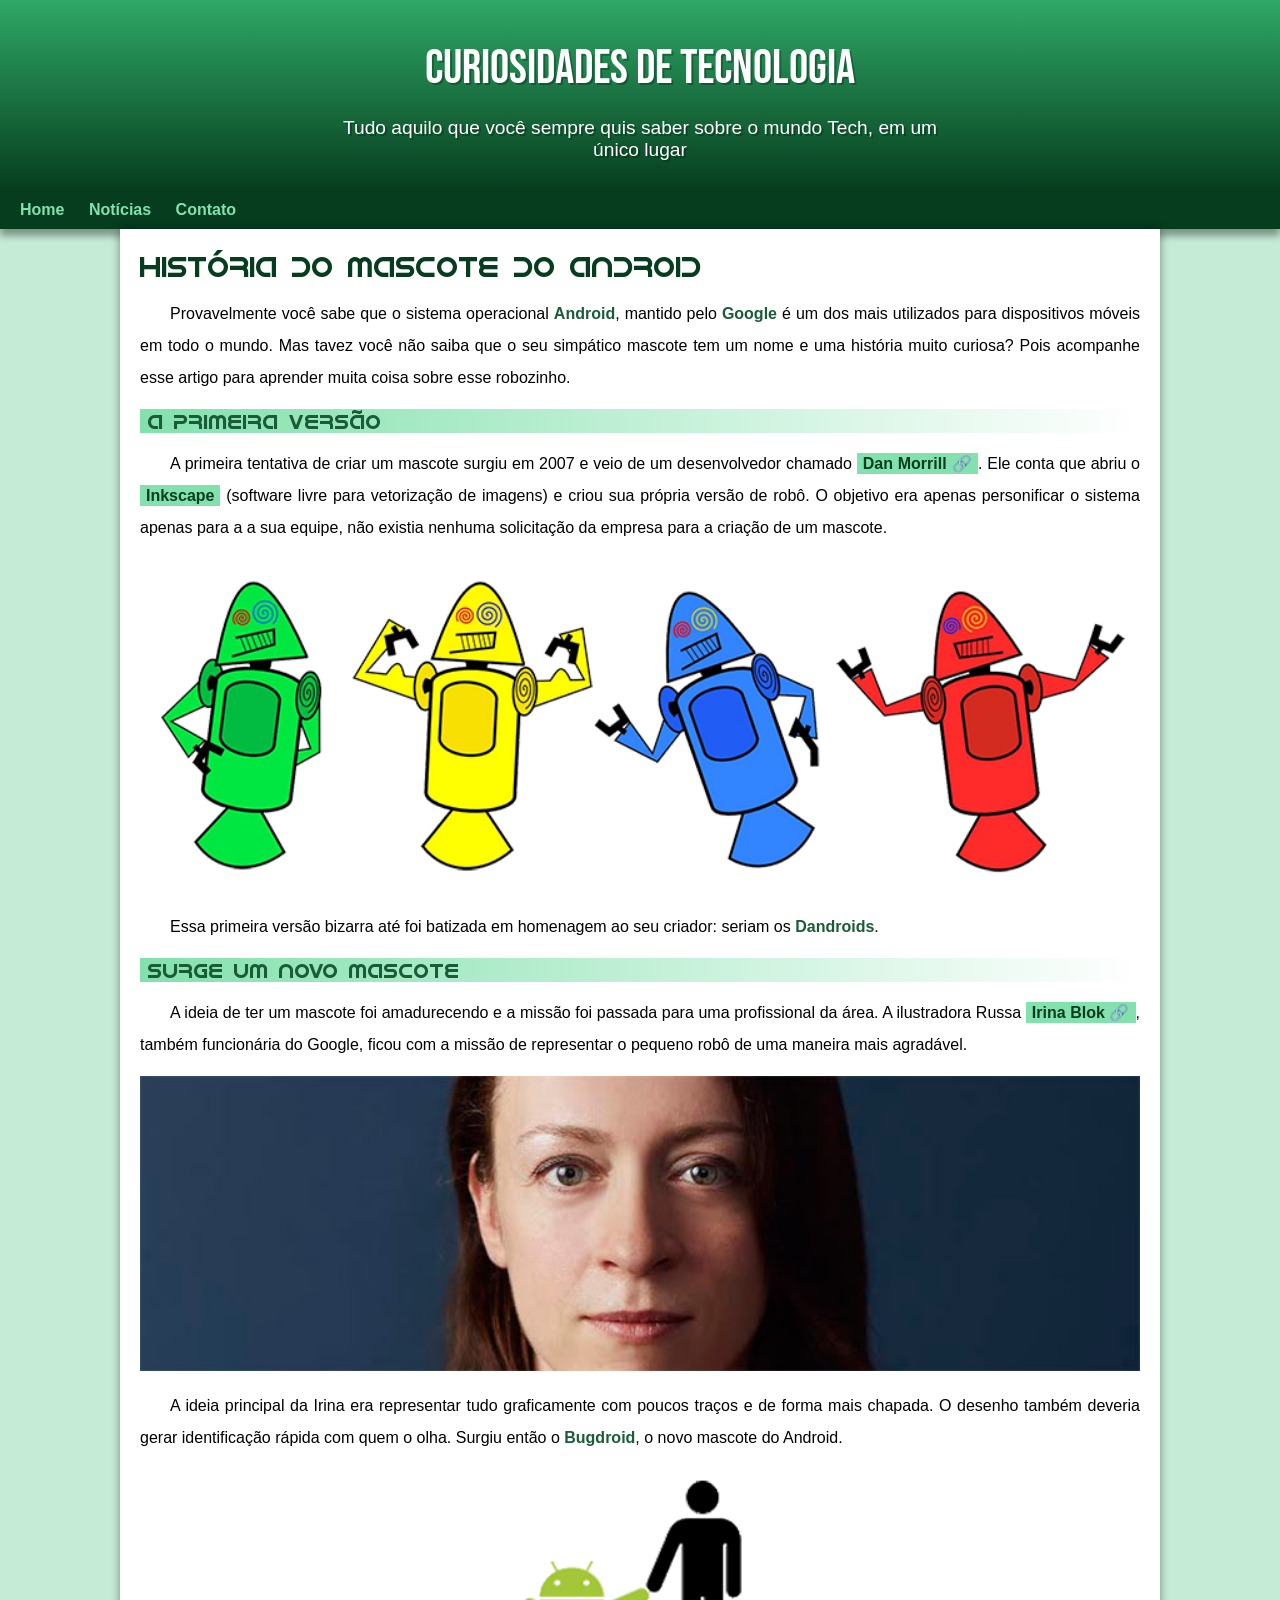
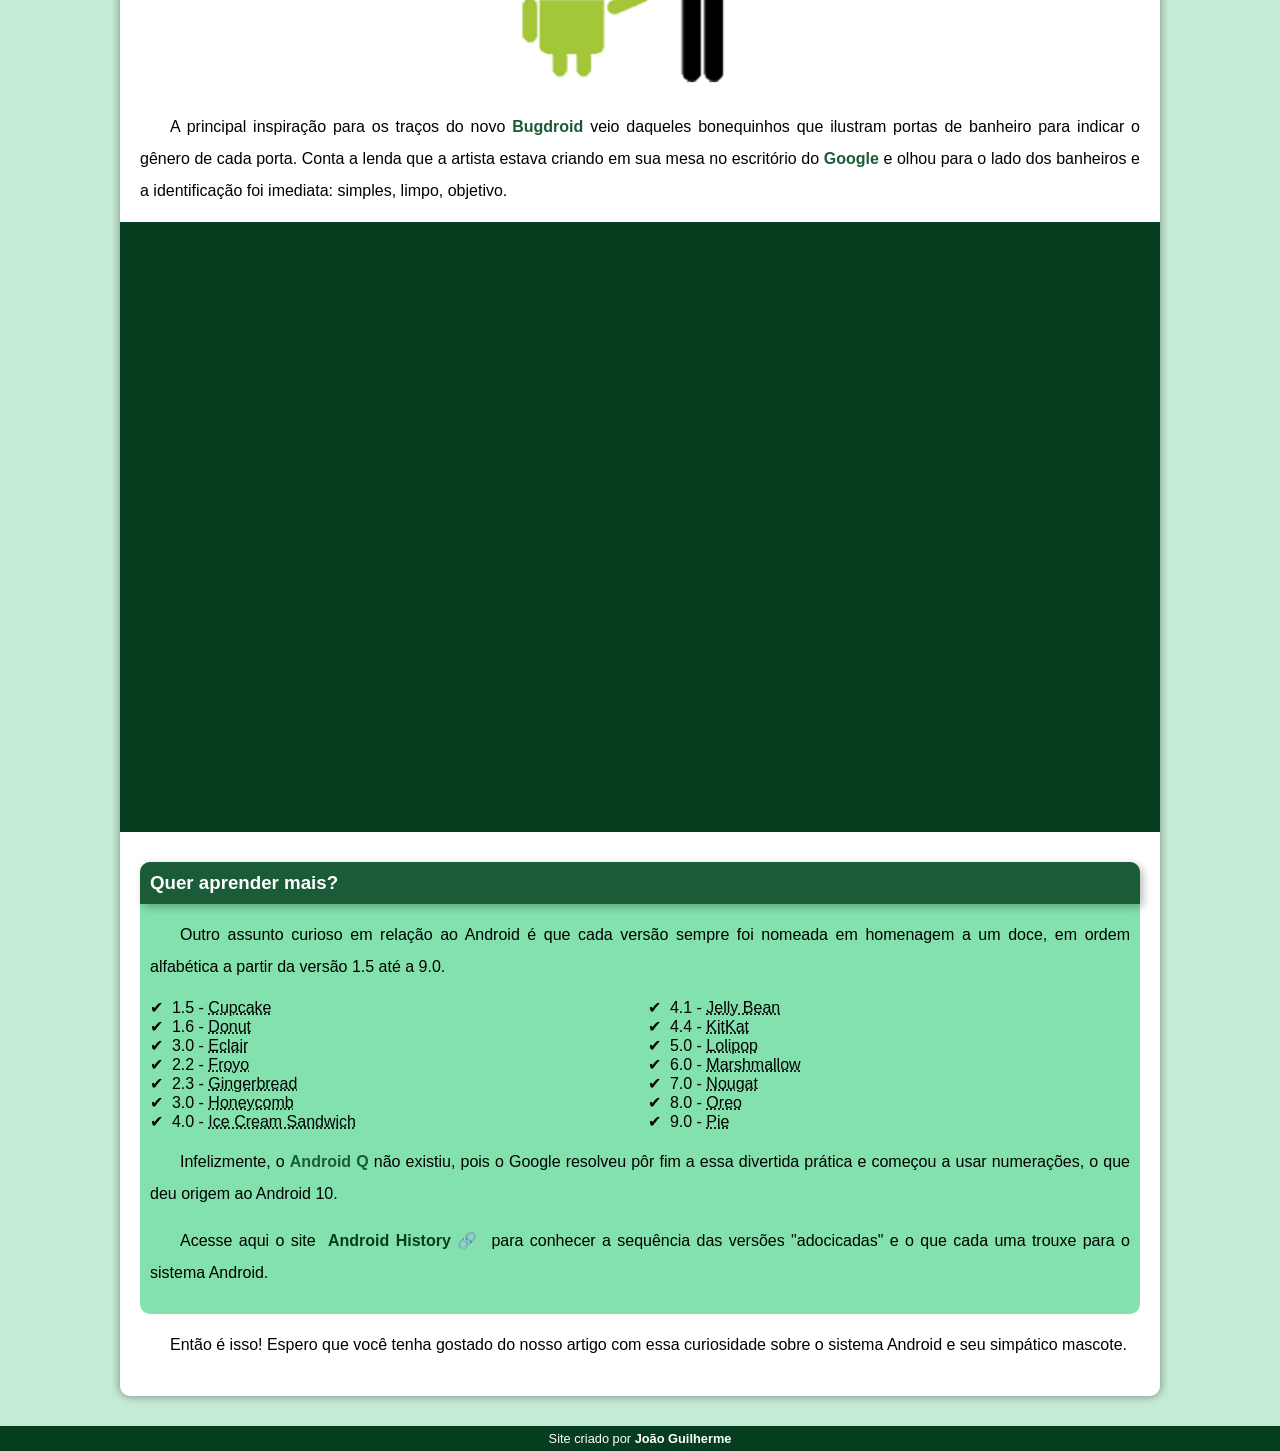
<file: index.html>
<!DOCTYPE html>
<html lang="pt-br">
<head>
    <meta charset="UTF-8">
    <meta http-equiv="X-UA-Compatible" content="IE=edge">
    <meta name="viewport" content="width=device-width, initial-scale=1.0">
    <title>Android</title>
    <link rel="shortcut icon" href="img/favicon.ico" type="image/x-icon">
    <link rel="stylesheet" href="CSS/style.css">
</head>
<body>
    <header>
        <h1>Curiosidades de Tecnologia</h1>
        <p>Tudo aquilo que você sempre quis saber sobre o mundo Tech, em um único lugar
        </p>
    </header>
    <nav>
        <a href="#">Home</a>
        <a href="#">Notícias</a>
        <a href="#">Contato</a>
    </nav>
    <main>
        <article>
            <h1>História do Mascote do Android</h1>

            <p>Provavelmente você sabe que o sistema operacional <strong>Android</strong>, mantido pelo <strong>Google</strong> é um dos mais utilizados para dispositivos móveis em todo o mundo. Mas tavez você não saiba que o seu simpático mascote tem um nome e uma história muito curiosa? Pois acompanhe esse artigo para aprender muita coisa sobre esse robozinho.</p>

            <h2>A primeira versão</h2>

            <p>A primeira tentativa de criar um mascote surgiu em 2007 e veio de um desenvolvedor chamado <a href="https://androidcommunity.com/dan-morrill-shows-us-the-android-mascot-that-almost-was-20130103/" target="_blank" class="externo">Dan Morrill</a>. Ele conta que abriu o <a href="https://inkscape.org/pt-br/" target="_blank">Inkscape</a> (software livre para vetorização de imagens) e criou sua própria versão de robô. O objetivo era apenas personificar o sistema apenas para a a sua equipe, não existia nenhuma solicitação da empresa para a criação de um mascote.</p>

            <picture>
                <source media="(max-width: 670px)" srcset="img/dan-droids-pq.png">
                <img src="img/dan-droids.png" alt="Primeiro mascote do Android">
            </picture>

            <p>Essa primeira versão bizarra até foi batizada em homenagem ao seu criador: seriam os <strong>Dandroids</strong>.</p>

            <h2>Surge um novo mascote</h2>

            <p>A ideia de ter um mascote foi amadurecendo e a missão foi passada para uma profissional da área. A ilustradora Russa <a href="https://www.irinablok.com/" target="_blank" class="externo">Irina Blok</a>, também funcionária do Google, ficou com a missão de representar o pequeno robô de uma maneira mais agradável.</p>

            <picture>
                <source media="(max-width: 670px)" srcset="img/irina-blok-pq.jpg">
                <img src="img/irina-blok.jpg" alt="Irina Blok, criadora do bug">
            </picture>

            <p>A ideia principal da Irina era representar tudo graficamente com poucos traços e de forma mais chapada. O desenho também deveria gerar identificação rápida com quem o olha. Surgiu então o <strong>Bugdroid</strong>, o novo mascote do Android.</p>

            <img class="pequena" src="img/bugdroid.png" alt="Bugdroid">

            <p>A principal inspiração para os traços do novo <strong>Bugdroid</strong> veio daqueles bonequinhos que ilustram portas de banheiro para indicar o gênero de cada porta. Conta a lenda que a artista estava criando em sua mesa no escritório do <strong>Google</strong> e olhou para o lado dos banheiros e a identificação foi imediata: simples, limpo, objetivo.</p>

            <div class="video">
                <iframe width="560" height="315" src="https://www.youtube.com/embed/l2UDgpLz20M" title="YouTube video player" frameborder="0" allow="accelerometer; autoplay; clipboard-write; encrypted-media; gyroscope; picture-in-picture" allowfullscreen></iframe>
            </div>

            <aside>
                <h3>Quer aprender mais?</h3> 

                <p>Outro assunto curioso em relação ao Android é que cada versão sempre foi nomeada em homenagem a um doce, em ordem alfabética a partir da versão 1.5 até a 9.0.</p>

                <ul>
                    <li>1.5 - <abbr title="Bolo de Copo">Cupcake</abbr></li>
                    <li>1.6 - <abbr title="Rosquinha">Donut</abbr></li>
                    <li>3.0 - <abbr title="Bomba">Eclair</abbr></li>
                    <li>2.2 - <abbr title="Iorgute Congelado">Froyo</abbr></li>
                    <li>2.3 - <abbr title="Biscoito de Gengibre">Gingerbread</abbr></li>
                    <li>3.0 - <abbr title="Favo de Mel">Honeycomb</abbr></li>
                    <li>4.0 - <abbr title="Saunduíche de Sorvete">Ice Cream Sandwich</abbr></li>
                    <li>4.1 - <abbr title="Jujuba">Jelly Bean</abbr></li>
                    <li>4.4 - <abbr title="KitKat">KitKat</abbr></li>
                    <li>5.0 - <abbr title="Pirulito">Lolipop</abbr></li>
                    <li>6.0 - <abbr title="Marshmallow">Marshmallow</abbr></li>
                    <li>7.0 - <abbr title="Torrone">Nougat</abbr></li>
                    <li>8.0 - <abbr title="Oreo">Oreo</abbr></li>
                    <li>9.0 - <abbr title="Torta">Pie</abbr></li>
                </ul>

                <p>Infelizmente, o <strong>Android Q</strong> não existiu, pois o Google resolveu pôr fim a essa divertida prática e começou a usar numerações, o que deu origem ao Android 10.</p>

                <p>Acesse aqui o site <a href="https://web.archive.org/web/20170514051830/https://www.android.com/history/#/icecream" class="externo">Android History</a> para conhecer a sequência das versões "adocicadas" e o que cada uma trouxe para o sistema Android.</p>
                
            </aside>
            
            <p>Então é isso! Espero que você tenha gostado do nosso artigo com essa curiosidade sobre o sistema Android e seu simpático mascote.</p>

        </article>
    </main>
    <footer>
        <p>Site criado por <a href="https://github.com/joaoponciano/joaoponciano" target="_blank">João Guilherme</a></p>
    </footer>
</body>
</html>
</file>
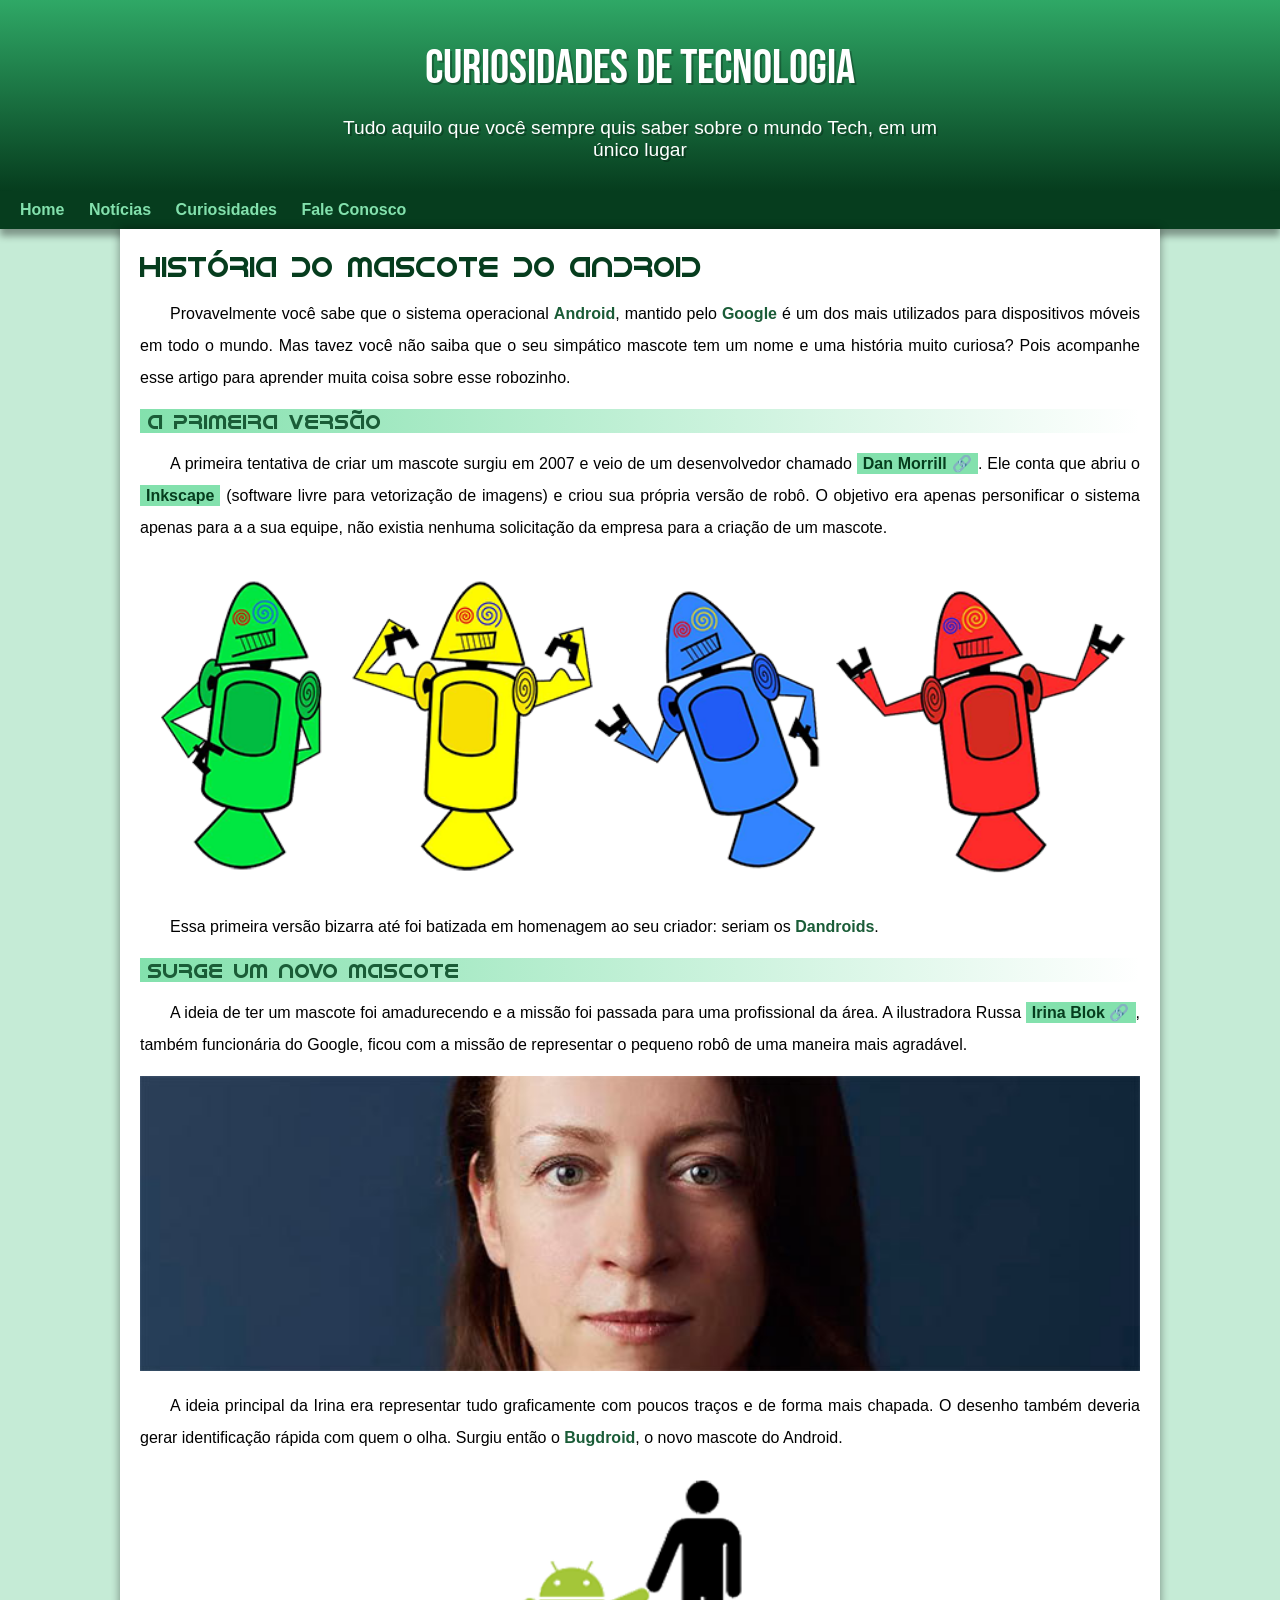
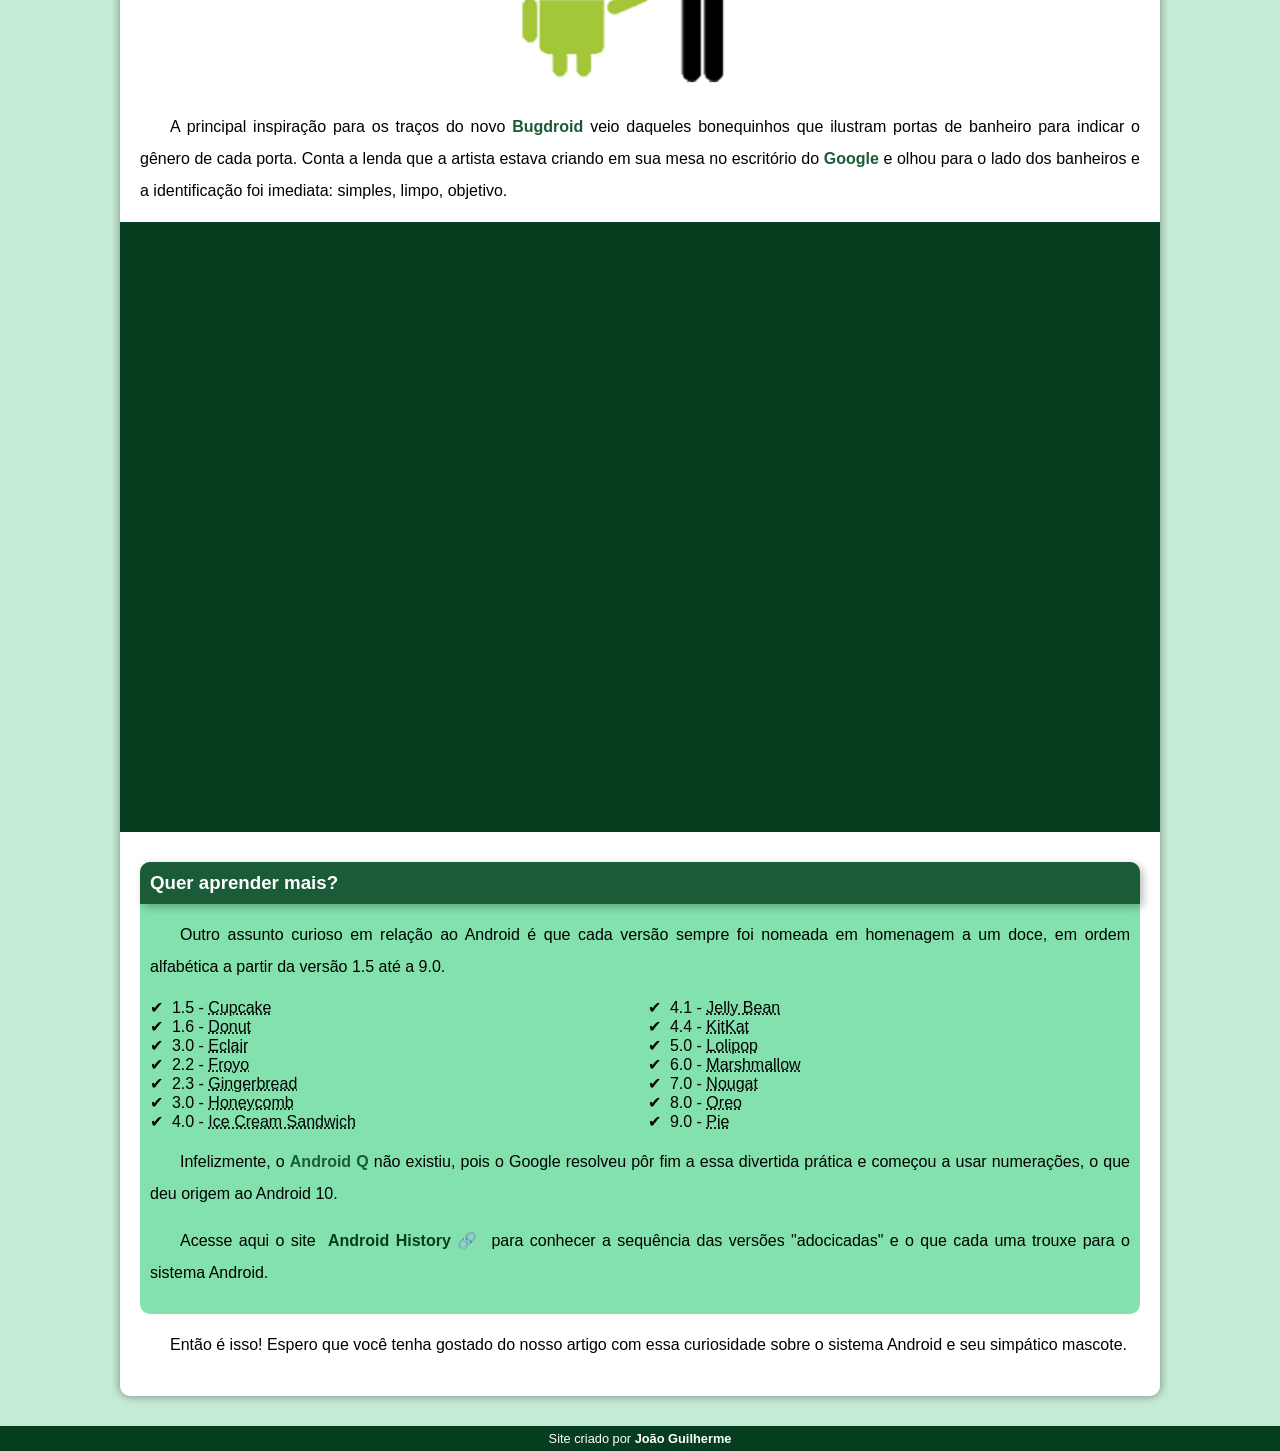
<file: index.html.html>
<!DOCTYPE html>
<html lang="pt-br">
<head>
    <meta charset="UTF-8">
    <meta http-equiv="X-UA-Compatible" content="IE=edge">
    <meta name="viewport" content="width=device-width, initial-scale=1.0">
    <title>Android</title>
    <link rel="shortcut icon" href="img/favicon.ico" type="image/x-icon">
    <link rel="stylesheet" href="CSS/style.css">
</head>
<body>
    <header>
        <h1>Curiosidades de Tecnologia</h1>
        <p>Tudo aquilo que você sempre quis saber sobre o mundo Tech, em um único lugar
        </p>
    </header>
    <nav>
        <a href="#">Home</a>
        <a href="#">Notícias</a>
        <a href="#">Curiosidades</a>
        <a href="#">Fale Conosco</a>
    </nav>
    <main>
        <article>
            <h1>História do Mascote do Android</h1>

            <p>Provavelmente você sabe que o sistema operacional <strong>Android</strong>, mantido pelo <strong>Google</strong> é um dos mais utilizados para dispositivos móveis em todo o mundo. Mas tavez você não saiba que o seu simpático mascote tem um nome e uma história muito curiosa? Pois acompanhe esse artigo para aprender muita coisa sobre esse robozinho.</p>

            <h2>A primeira versão</h2>

            <p>A primeira tentativa de criar um mascote surgiu em 2007 e veio de um desenvolvedor chamado <a href="https://androidcommunity.com/dan-morrill-shows-us-the-android-mascot-that-almost-was-20130103/" target="_blank" class="externo">Dan Morrill</a>. Ele conta que abriu o <a href="https://inkscape.org/pt-br/" target="_blank">Inkscape</a> (software livre para vetorização de imagens) e criou sua própria versão de robô. O objetivo era apenas personificar o sistema apenas para a a sua equipe, não existia nenhuma solicitação da empresa para a criação de um mascote.</p>

            <picture>
                <source media="(max-width: 670px)" srcset="img/dan-droids-pq.png">
                <img src="img/dan-droids.png" alt="Primeiro mascote do Android">
            </picture>

            <p>Essa primeira versão bizarra até foi batizada em homenagem ao seu criador: seriam os <strong>Dandroids</strong>.</p>

            <h2>Surge um novo mascote</h2>

            <p>A ideia de ter um mascote foi amadurecendo e a missão foi passada para uma profissional da área. A ilustradora Russa <a href="https://www.irinablok.com/" target="_blank" class="externo">Irina Blok</a>, também funcionária do Google, ficou com a missão de representar o pequeno robô de uma maneira mais agradável.</p>

            <picture>
                <source media="(max-width: 670px)" srcset="img/irina-blok-pq.jpg">
                <img src="img/irina-blok.jpg" alt="Irina Blok, criadora do bug">
            </picture>

            <p>A ideia principal da Irina era representar tudo graficamente com poucos traços e de forma mais chapada. O desenho também deveria gerar identificação rápida com quem o olha. Surgiu então o <strong>Bugdroid</strong>, o novo mascote do Android.</p>

            <img class="pequena" src="img/bugdroid.png" alt="Bugdroid">

            <p>A principal inspiração para os traços do novo <strong>Bugdroid</strong> veio daqueles bonequinhos que ilustram portas de banheiro para indicar o gênero de cada porta. Conta a lenda que a artista estava criando em sua mesa no escritório do <strong>Google</strong> e olhou para o lado dos banheiros e a identificação foi imediata: simples, limpo, objetivo.</p>

            <div class="video">
                <iframe width="560" height="315" src="https://www.youtube.com/embed/l2UDgpLz20M" title="YouTube video player" frameborder="0" allow="accelerometer; autoplay; clipboard-write; encrypted-media; gyroscope; picture-in-picture" allowfullscreen></iframe>
            </div>

            <aside>
                <h3>Quer aprender mais?</h3> 

                <p>Outro assunto curioso em relação ao Android é que cada versão sempre foi nomeada em homenagem a um doce, em ordem alfabética a partir da versão 1.5 até a 9.0.</p>

                <ul>
                    <li>1.5 - <abbr title="Bolo de Copo">Cupcake</abbr></li>
                    <li>1.6 - <abbr title="Rosquinha">Donut</abbr></li>
                    <li>3.0 - <abbr title="Bomba">Eclair</abbr></li>
                    <li>2.2 - <abbr title="Iorgute Congelado">Froyo</abbr></li>
                    <li>2.3 - <abbr title="Biscoito de Gengibre">Gingerbread</abbr></li>
                    <li>3.0 - <abbr title="Favo de Mel">Honeycomb</abbr></li>
                    <li>4.0 - <abbr title="Saunduíche de Sorvete">Ice Cream Sandwich</abbr></li>
                    <li>4.1 - <abbr title="Jujuba">Jelly Bean</abbr></li>
                    <li>4.4 - <abbr title="KitKat">KitKat</abbr></li>
                    <li>5.0 - <abbr title="Pirulito">Lolipop</abbr></li>
                    <li>6.0 - <abbr title="Marshmallow">Marshmallow</abbr></li>
                    <li>7.0 - <abbr title="Torrone">Nougat</abbr></li>
                    <li>8.0 - <abbr title="Oreo">Oreo</abbr></li>
                    <li>9.0 - <abbr title="Torta">Pie</abbr></li>
                </ul>

                <p>Infelizmente, o <strong>Android Q</strong> não existiu, pois o Google resolveu pôr fim a essa divertida prática e começou a usar numerações, o que deu origem ao Android 10.</p>

                <p>Acesse aqui o site <a href="https://web.archive.org/web/20170514051830/https://www.android.com/history/#/icecream" class="externo">Android History</a> para conhecer a sequência das versões "adocicadas" e o que cada uma trouxe para o sistema Android.</p>
                
            </aside>
            
            <p>Então é isso! Espero que você tenha gostado do nosso artigo com essa curiosidade sobre o sistema Android e seu simpático mascote.</p>

        </article>
    </main>
    <footer>
        <p>Site criado por <a href="https://github.com/joaoponciano/joaoponciano" target="_blank">João Guilherme</a></p>
    </footer>
</body>
</html>
</file>
<file: CSS/style.css>
@charset "UTF-8";

@import url('https://fonts.googleapis.com/css2?family=Bebas+Neue&display=swap');

@font-face {
    font-family: 'Android';
    src: url('../fonts/idroid.otf');
    font-weight: normal;
}

:root {
    --cor0: #c5ebd6;
    --cor1: #83e1ad;
    --cor2: #3ddc84;
    --cor3: #2fa866;
    --cor4: #1a5c37;
    --cor5: #063d1e;

    --font-padrao: Arial, Verdana, Helvetica, sans-serif;
    --fonte-destaque: 'Bebas Neue', cursive;
    --font-android: 'Android', cursive;
}

* {
    margin: 0px;
    padding: 0px;
}

body {
    background-color: var(--cor0);
    font-family: var(--font-padrao);
}

a.externo::after {
    content: "\00A0\1F517";
}

header {
    background-image: linear-gradient(to bottom, var(--cor3), var(--cor5));
    min-height: 150px;
    text-align: center;
    padding-top: 40px;
}

header h1 {
    color: white;
    font-family: var(--fonte-destaque);
    font-size: 3em;
    font-weight: normal;
    margin-bottom: 20px;
    text-shadow: 2px 2px 0px rgba(0, 0, 0, 0.267);
}

header p {
    font-family: var(--font-padrao);
    font-size: 1.2em;
    color: white;
    max-width: 600px;
    padding-right: 10px;
    padding-left: 10px;
    padding-bottom: 30px;
    margin: auto;
    text-shadow: 2px 2px 0px rgba(0, 0, 0, 0.267);

}

nav {
    background-color: var(--cor5);
    padding: 10px;
    box-shadow: 0px 7px 7px rgba(0, 0, 0, 0.363);
}

nav a {
    color: var(--cor1);
    padding: 10px;
    border-radius: 5px;
    text-decoration: none;
    font-weight: bold;
    transition-duration: 0.5s;
}

nav a:hover {
    background-color: var(--cor3);
    color: var(--cor5);
}

main {
    min-width: 300px;
    max-width: 1000px;

    padding: 20px;
    margin: auto;
    margin-bottom: 30px;

    border-bottom-left-radius: 10px;
    border-bottom-right-radius: 10px;

    background-color: white;
    box-shadow: 0px 0px 10px rgba(0, 0, 0, 0.425);
}

main h1 {
    color: var(--cor5);
    font-family: var(--font-android);
    font-weight: normal;
    font-size: 1.8em;
}

main h2 {
    font-family: var(--font-android);
    font-weight: normal;
    color: var(--cor4);
    font-size: 1.3em;
    background-image: linear-gradient(to right, var(--cor1), transparent);
    text-indent: 8px;
}

main  p {
    margin: 15px 0px;
    text-align: justify;
    text-indent: 30px;
    font-size: 1em;
    line-height: 2em;
}

main strong {
    color: var(--cor4);
    font-weight: bold;
}

main a {
    text-decoration: none;
    font-weight: bold;
    color: var(--cor5);
    background-color: var(--cor1);
    padding: 2px 6px;
}

main a:hover {
    text-decoration: underline;
    color: var(--cor4);
}

main img {
    width: 100%;
}

main img.pequena {
    max-width: 350px;
    display: block;
    margin: auto;
}

div.video {
    background-color: var(--cor5);
    margin: 0px -20px 30px -20px;
    padding: 20px;

    padding-bottom: 59%;
    position: relative;

}

div.video iframe {
    position: absolute;
    top: 5%;
    left: 5%;
    width: 90%;
    height: 90%;
}

aside {
    background-color: var(--cor1);
    padding: 10px;
    border-radius: 10px;
}

aside h3 {
    background-color: var(--cor4);
    color: white;
    padding: 10px;
    margin: -10px -10px 0px -10px;
    border-radius: 10px 10px 0px 0px;
    box-shadow: 3px 3px 8px rgba(0, 0, 0, 0.274);
}

aside ul {
    list-style-type: "\2714\00A0\00A0";
    list-style-position: inside;
    columns: 2;
}

footer {
    background-color: var(--cor5);
    color: white;
    text-align: center;
    font-size: 0.8em;
    padding: 5px;
}

footer a {
    color: white;
    font-weight: bold;
    text-decoration: none;
}

footer a:hover {
    text-decoration: underline;
    color: var(--cor1);
}
</file>
